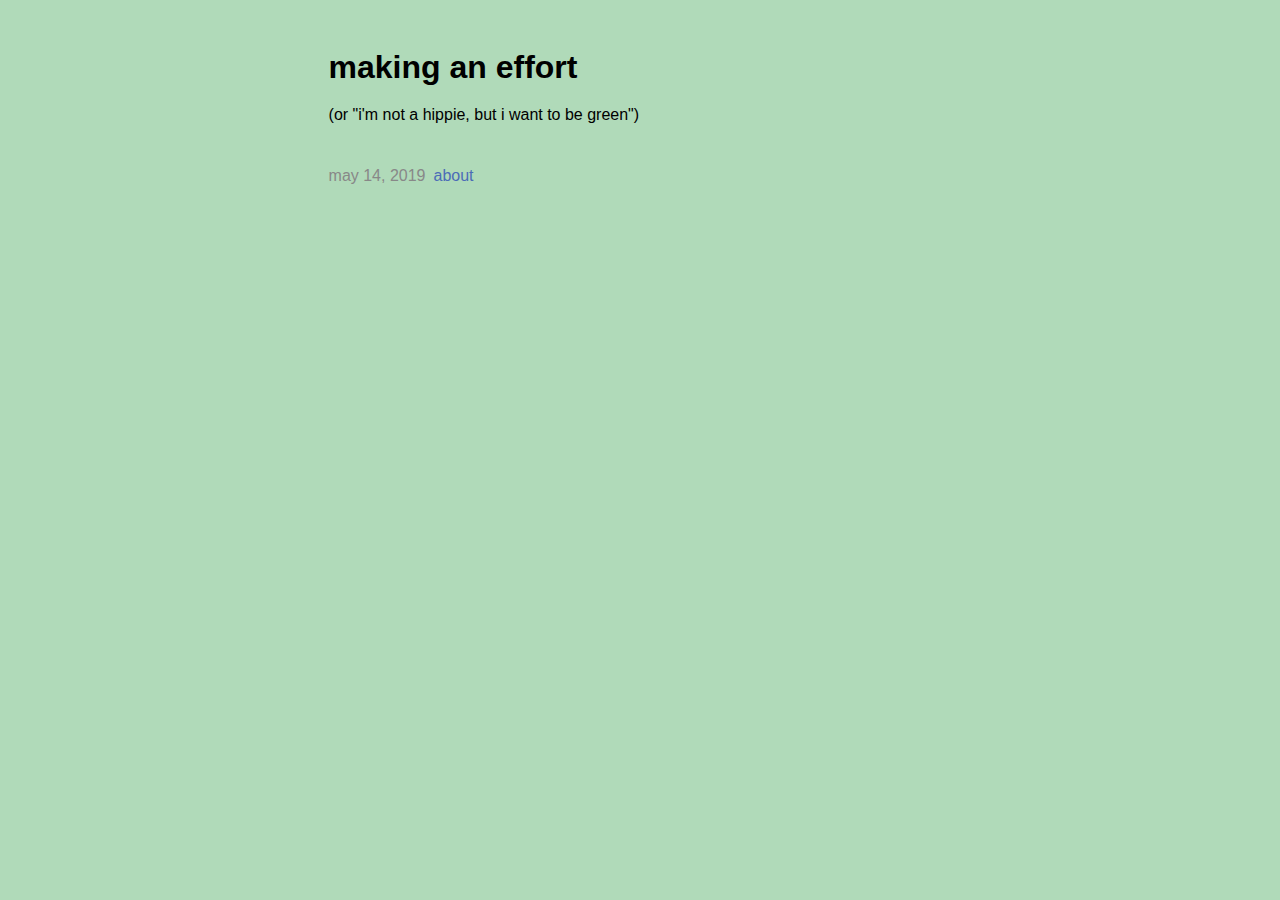
<file: index.html>
<!DOCTYPE html>
<html>
	<head>
		<title>making an effort</title>
		<meta name="viewport" content="width=device-width, initial-scale=1.0">
		<link rel="stylesheet" href="main.css">
	</head>
	<body>
		<main>
			<article>
				<header>
					<h1>making an effort</h1>
					<p>(or "i'm not a hippie, but i want to be green")</p>
				</header>
				<ul>
					<li><time>may 14, 2019</time><a class="main-page-link" href="about.html">about</a></li>
				</ul>
			</article>
		</main>
	</body>
</html>
</file>
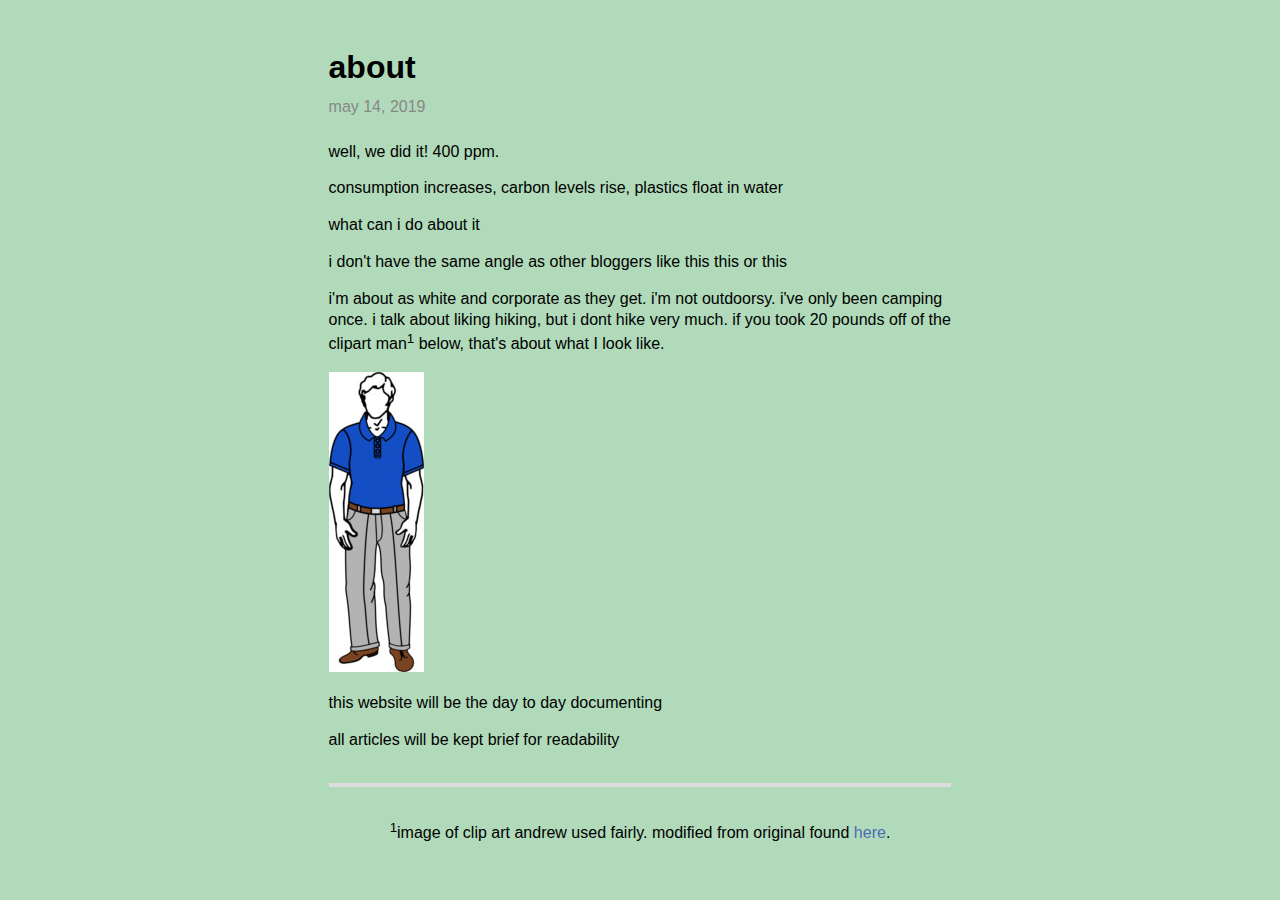
<file: about.html>
<!DOCTYPE html>
<html>
	<head>
		<title>making an effort</title>
		<meta name="viewport" content="width=device-width, initial-scale=1.0">
		<link rel="stylesheet" href="main.css">
	</head>
	<body>
		<main>
			<article>
				<header>
					<h1>about</h1>
					<time>may 14, 2019</time>
				</header>
				<p>well, we did it! 400 ppm.</p>
				<p>consumption increases, carbon levels rise, plastics float in water</p>
				<p>what can i do about it</p>
				<p>i don't have the same angle as other bloggers like this this or this</p>
				<p>i'm about as white and corporate as they get. i'm not outdoorsy. i've only been camping once. i talk about liking hiking, but i dont hike very much. if you took 20 pounds off of the clipart man<sup>1</sup> below, that's about what I look like.</p>
				<img src="images/about/my_brand.jpg"/>
				<p>this website will be the day to day documenting</p>
				<p>all articles will be kept brief for readability</p>
				<hr>
				<footer>
					<p><sup>1</sup>image of clip art andrew used fairly. modified from original found <a href="http://clipart-library.com/clipart/891904.htm">here</a>.
				</footer>
			</article>
		</main>
	</body>
</html>
</file>
<file: main.css>
body {
  font-family: Arial, Helvetica, sans-serif;
  background-color: #b0dab9;
  line-height: 1.3;
}
main {
  max-width: 70ch;
  padding: 2ch;
  margin: auto;
}
header {
  margin-bottom: 1.5rem;
}
h1 {
  margin-bottom: .5rem;
}
ul {
  list-style-type: none;
  padding: 1rem 0;
}
li {
  margin-bottom: 0.5rem;
}
a.main-page-link {
	margin-left: 0.5rem;
}
time {
  color: #888;
}
hr {
  border: 2px solid #ddd;
  margin: 2rem auto;
}
#fn {
  font-size: 85%;
}
footer {
  margin-top: 2rem;
  text-align: center;
}
a {
  color: #4b6cb7;
  text-decoration: none;
  outline: 0;
}
a:hover {
  text-decoration: underline;
}
::selection {
  background-color: #fff888;
}
</file>
